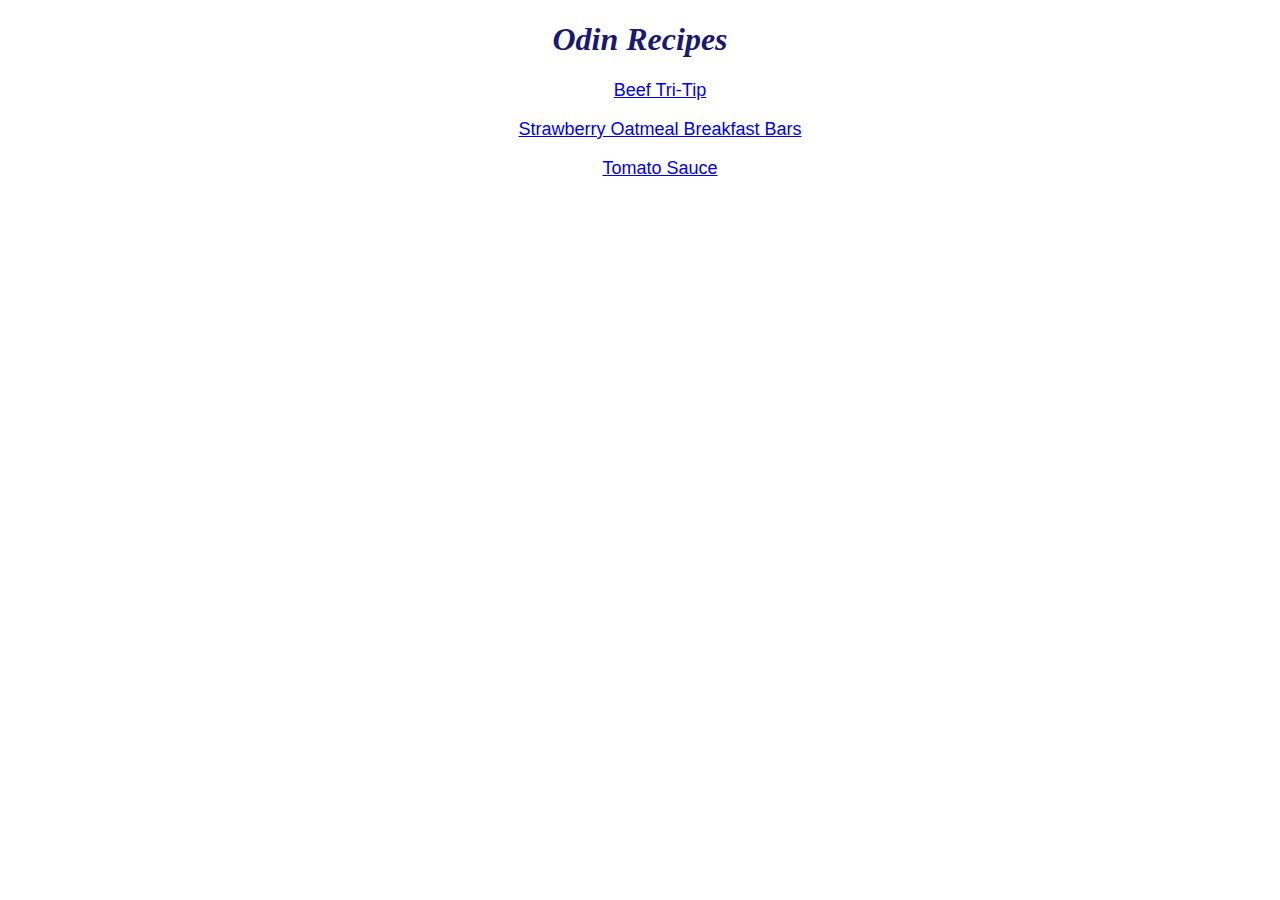
<file: index.html>
<!DOCTYPE html>
<html lang="en">
    <head>
        <title>Recipes</title>
        <meta charset="utf-8">
        <link rel="stylesheet" href="./styles.css">
    </head>
    <body>
        <h1>Odin Recipes</h1>
            <ul>
            <a href="./recipes/beeftritip.html"><p>Beef Tri-Tip</p></Tri-Tip></a>
            <a href="./recipes/breakfastbar.html"><p>Strawberry Oatmeal Breakfast Bars</p></a>
            <a href="./recipes/tomatosauce.html"><p>Tomato Sauce</p></a>
            </ul>
    </body>
</html>
</file>
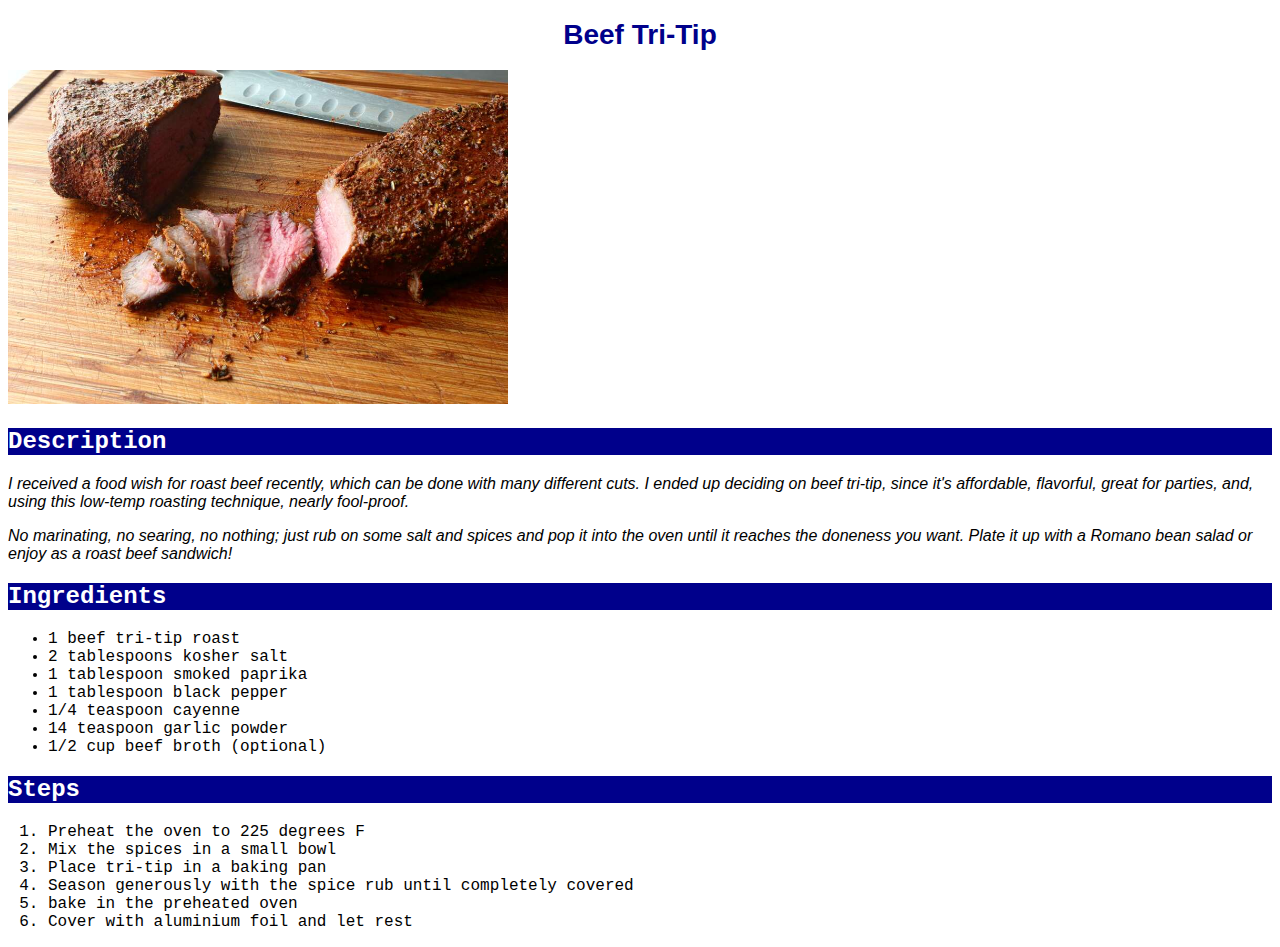
<file: recipes/beeftritip.html>
<!DOCTYPE html>
<html lang="en">
    <head>
        <title>The best Beef Tri-Tip ever!</title>
        <meta charset="utf-8">
        <link rel="stylesheet" href="./styles.css">
    </head>
    <body>
        <h1>Beef Tri-Tip</h1>
        <img src="../img/tritip.jpg" alt="delicious tri-tip">
        <h2>Description</h2>
          <p>I received a food wish for roast beef recently, which can be done with many different cuts. I ended up deciding on beef tri-tip, since it's affordable, flavorful, great for parties, and, using this low-temp roasting technique, nearly fool-proof. </p>
          <p>No marinating, no searing, no nothing; just rub on some salt and spices and pop it into the oven until it reaches the doneness you want. Plate it up with a Romano bean salad or enjoy as a roast beef sandwich!</p>
        <h2>Ingredients</h2>
            <ul>    
            <li>1 beef tri-tip roast</li>
            <li>2 tablespoons kosher salt</li>
            <li>1 tablespoon smoked paprika</li>
            <li>1 tablespoon black pepper</li>
            <li>1/4 teaspoon cayenne</li>
            <li>14 teaspoon garlic powder</li>
            <li>1/2 cup beef broth (optional)</li>
            </ul>
        <h2>Steps</h2>
        <ol>
            <li>Preheat the oven to 225 degrees F</li>
            <li>Mix the spices in a small bowl</li>
            <li>Place tri-tip in a baking pan</li>
            <li>Season generously with the spice rub until completely covered</li>
            <li>bake in the preheated oven</li>
            <li>Cover with aluminium foil and let rest</li>
        </ol>
    </body>
</html>
</file>
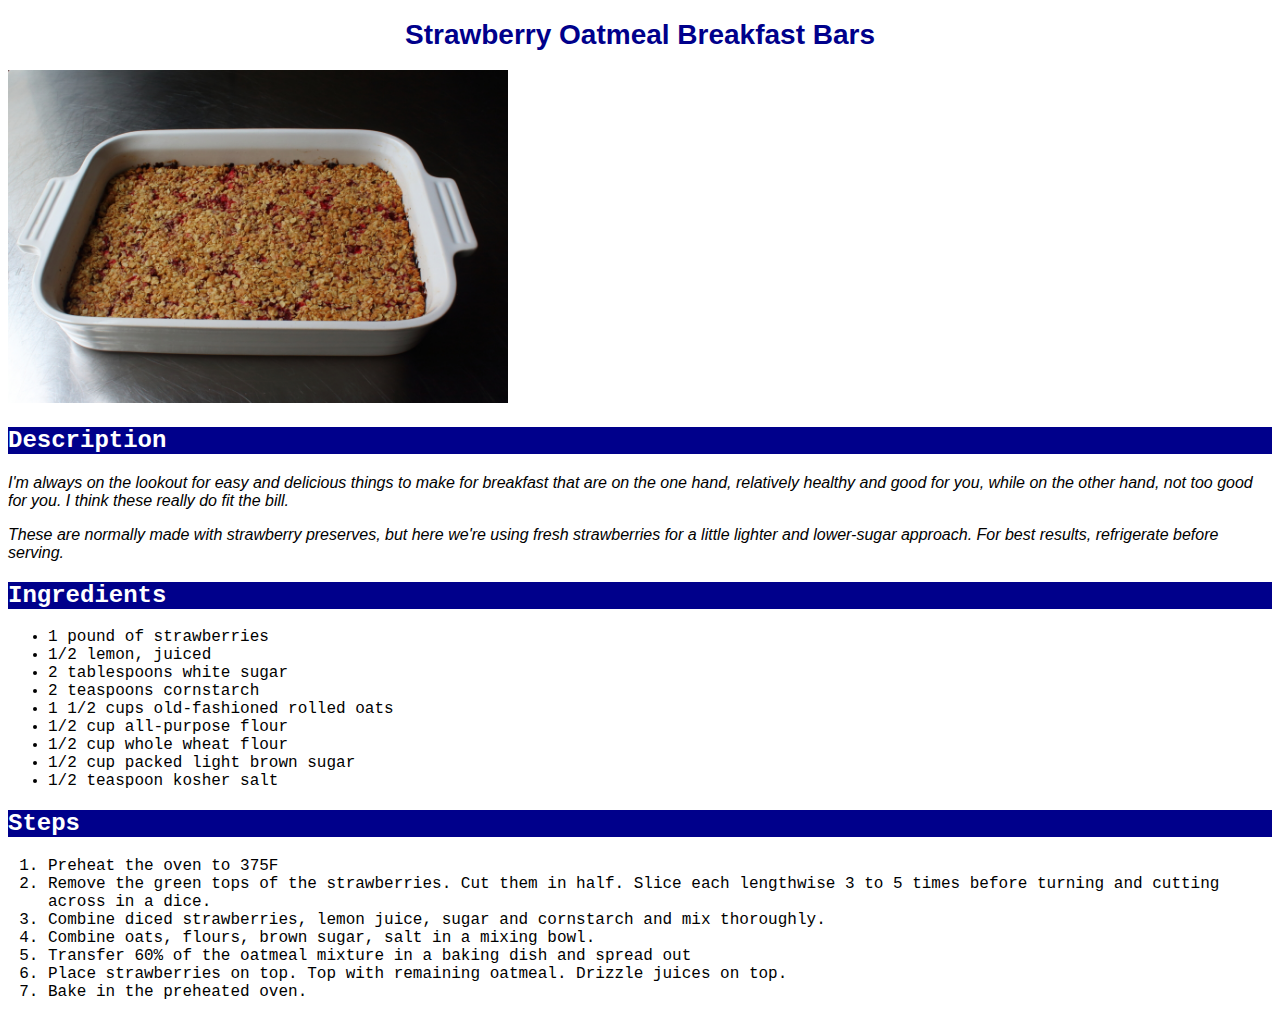
<file: recipes/breakfastbar.html>
<!DOCTYPE html>
<html lang="en">
    <head>
        <title>Strawberry Oatmeal Breakfast Bars</title>
        <meta charset="utf-8">
        <link rel="stylesheet" href="./styles.css">
    </head>
    <body>
        <h1>Strawberry Oatmeal Breakfast Bars</h1>
        <img src="../img/breakfastbars.jpg" alt="breakfast bars in a sheet pan">
        <h2>Description</h2>
        <p>I'm always on the lookout for easy and delicious things to make for breakfast that are on the one hand, relatively healthy and good for you, while on the other hand, not too good for you. I think these really do fit the bill.</p>
        <p>These are normally made with strawberry preserves, but here we're using fresh strawberries for a little lighter and lower-sugar approach. For best results, refrigerate before serving.</p>
        <h2>Ingredients</h2>
        <ul>
            <li>1 pound of strawberries</li>
            <li>1/2 lemon, juiced</li>
            <li>2 tablespoons white sugar</li>
            <li>2 teaspoons cornstarch</li>
            <li>1 1/2 cups old-fashioned rolled oats</li>
            <li>1/2 cup all-purpose flour</li>
            <li>1/2 cup whole wheat flour</li>
            <li>1/2 cup packed light brown sugar</li>
            <li>1/2 teaspoon kosher salt</li>
        </ul>
        <h2>Steps</h2>
        <ol>
            <li>Preheat the oven to 375F</li>
            <li>Remove the green tops of the strawberries. Cut them in half. Slice each lengthwise 3 to 5 times before turning and cutting across in a dice.</li>
            <li>Combine diced strawberries, lemon juice, sugar and cornstarch and mix thoroughly.</li>
            <li>Combine oats, flours, brown sugar, salt in a mixing bowl. </li>
            <li>Transfer 60% of the oatmeal mixture in a baking dish and spread out</li>
            <li>Place strawberries on top. Top with remaining oatmeal. Drizzle juices on top.</li>
            <li>Bake in the preheated oven.</li>
        </ol>
    </body>
</html>
</file>
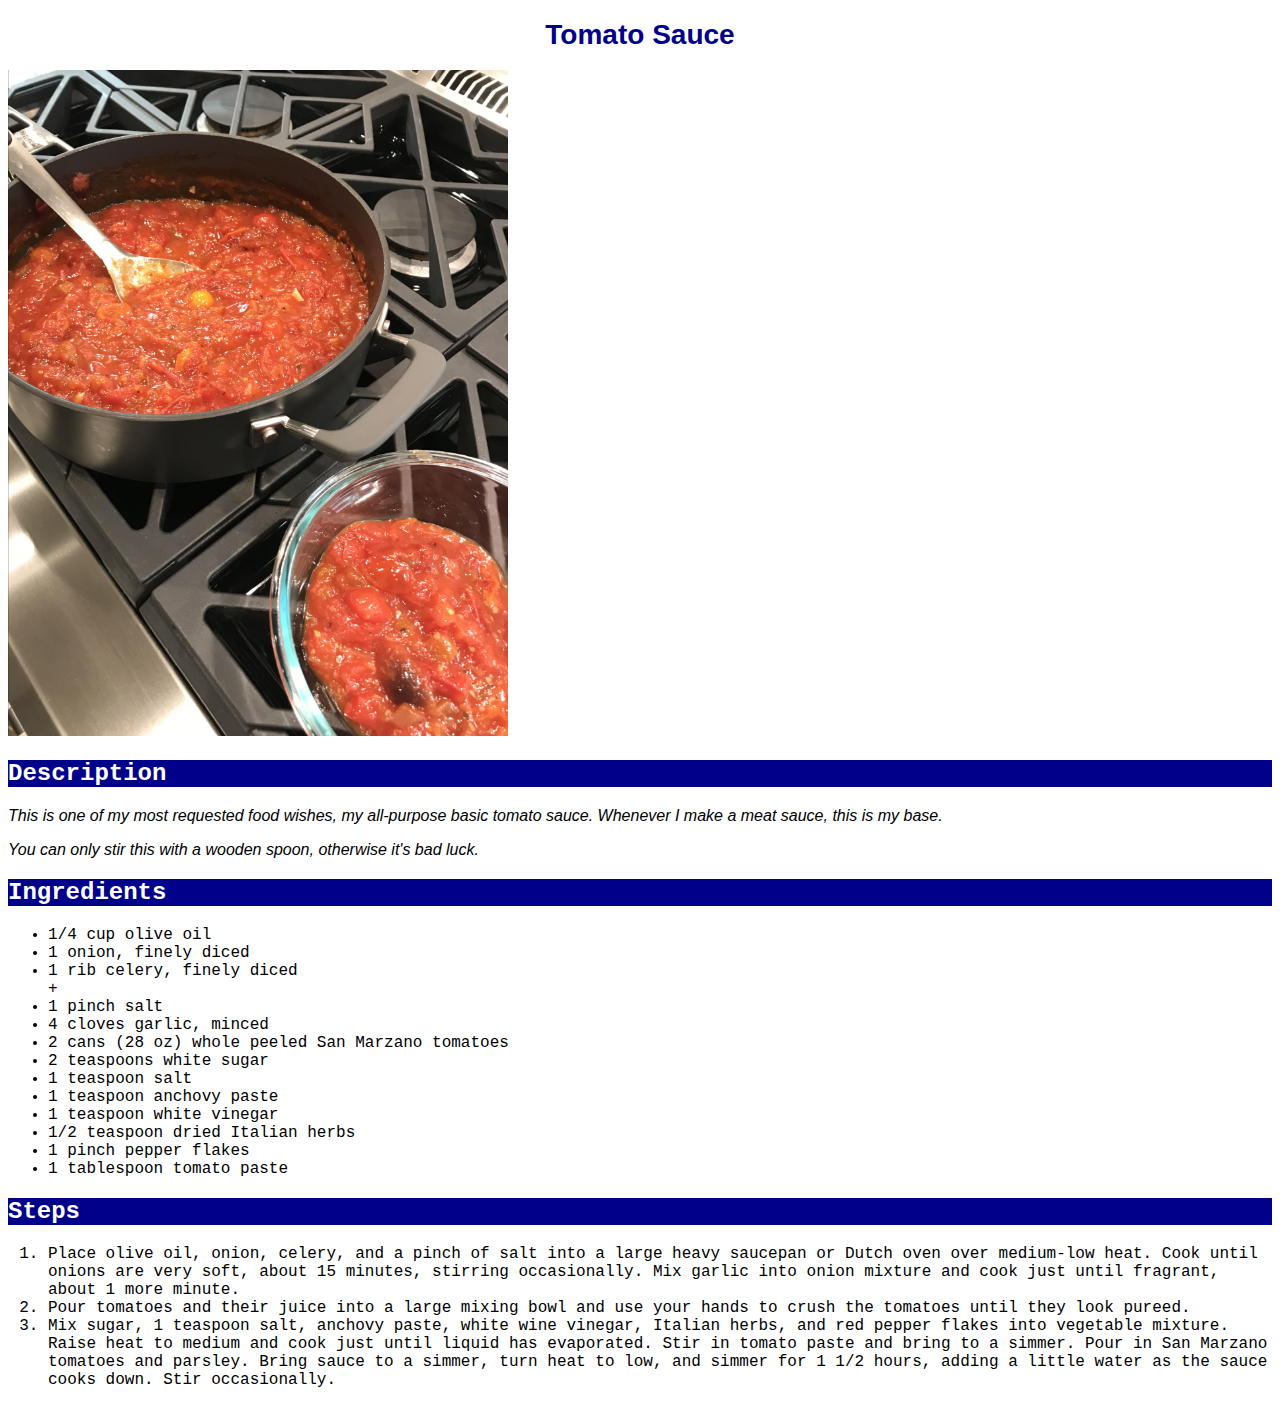
<file: recipes/tomatosauce.html>
<!DOCTYPE html>
<html lang="en">
    <head>
        <title>Tomato Sauce</title>
        <meta charset="utf-8">
        <link rel="stylesheet" href="./styles.css">
    </head>
    <body>
        <h1>Tomato Sauce</h1>
        <img src="../img/sauce.jpeg" alt="Tomato sauce on the hob">
        <h2>Description</h2>
            <p>This is one of my most requested food wishes, my all-purpose basic tomato sauce. Whenever I make a meat sauce, this is my base.</p>
            <p>You can only stir this with a wooden spoon, otherwise it's bad luck.</p>
        <h2>Ingredients</h2>
          <ul>
            <li>1/4 cup olive oil</li>
            <li>1 onion, finely diced</li>
            <li>1 rib celery, finely diced</li>+
            <li>1 pinch salt</li>
            <li>4 cloves garlic, minced</li>
            <li>2 cans (28 oz) whole peeled San Marzano tomatoes</li>
            <li>2 teaspoons white sugar</li>
            <li>1 teaspoon salt</li>
            <li>1 teaspoon anchovy paste</li>
            <li>1 teaspoon white vinegar</li>
            <li>1/2 teaspoon dried Italian herbs</li>
            <li>1 pinch pepper flakes</li>
            <li>1 tablespoon tomato paste</li>
          </ul>
        <h2>Steps</h2>
        <ol>
            <li>Place olive oil, onion, celery, and a pinch of salt into a large heavy saucepan or Dutch oven over medium-low heat. Cook until onions are very soft, about 15 minutes, stirring occasionally. Mix garlic into onion mixture and cook just until fragrant, about 1 more minute.</li>
            <li>Pour tomatoes and their juice into a large mixing bowl and use your hands to crush the tomatoes until they look pureed.</li>
            <li>Mix sugar, 1 teaspoon salt, anchovy paste, white wine vinegar, Italian herbs, and red pepper flakes into vegetable mixture. Raise heat to medium and cook just until liquid has evaporated. Stir in tomato paste and bring to a simmer. Pour in San Marzano tomatoes and parsley. Bring sauce to a simmer, turn heat to low, and simmer for 1 1/2 hours, adding a little water as the sauce cooks down. Stir occasionally.</li>
        </ol>
    </body>
</html>
</file>
<file: styles.css>
h1 {
    color:midnightblue;
    font-family: monospace
    font-size: 24px;
    text-align: center;
    font-weight: bold;
    font-style: italic;
}

ul {
    color: darkslategrey;
    font-family: Helvetica, Arial, sans-serif;
    font-size: 18px;
    text-align: center;
}
</file>
<file: recipes/styles.css>
img {
    align-content: center;
    width: 500px;
    height: auto;
}

h1 {
    color: darkblue; 
    font-family: Helvetica, Arial, sans-serif;
    font-weight: bolder;
    font-size: 28px;
    text-align: center;
}

h2 {
    background-color: darkblue;
    color: white;
    font-family: 'Courier New', Courier, monospace;
    font-size: 24px;
}

p {
    font-family: Arial, Helvetica, sans-serif;
    font-style: italic;
}

ul,
ol {
    font-family: 'Courier New', Courier, monospace;
}
</file>
